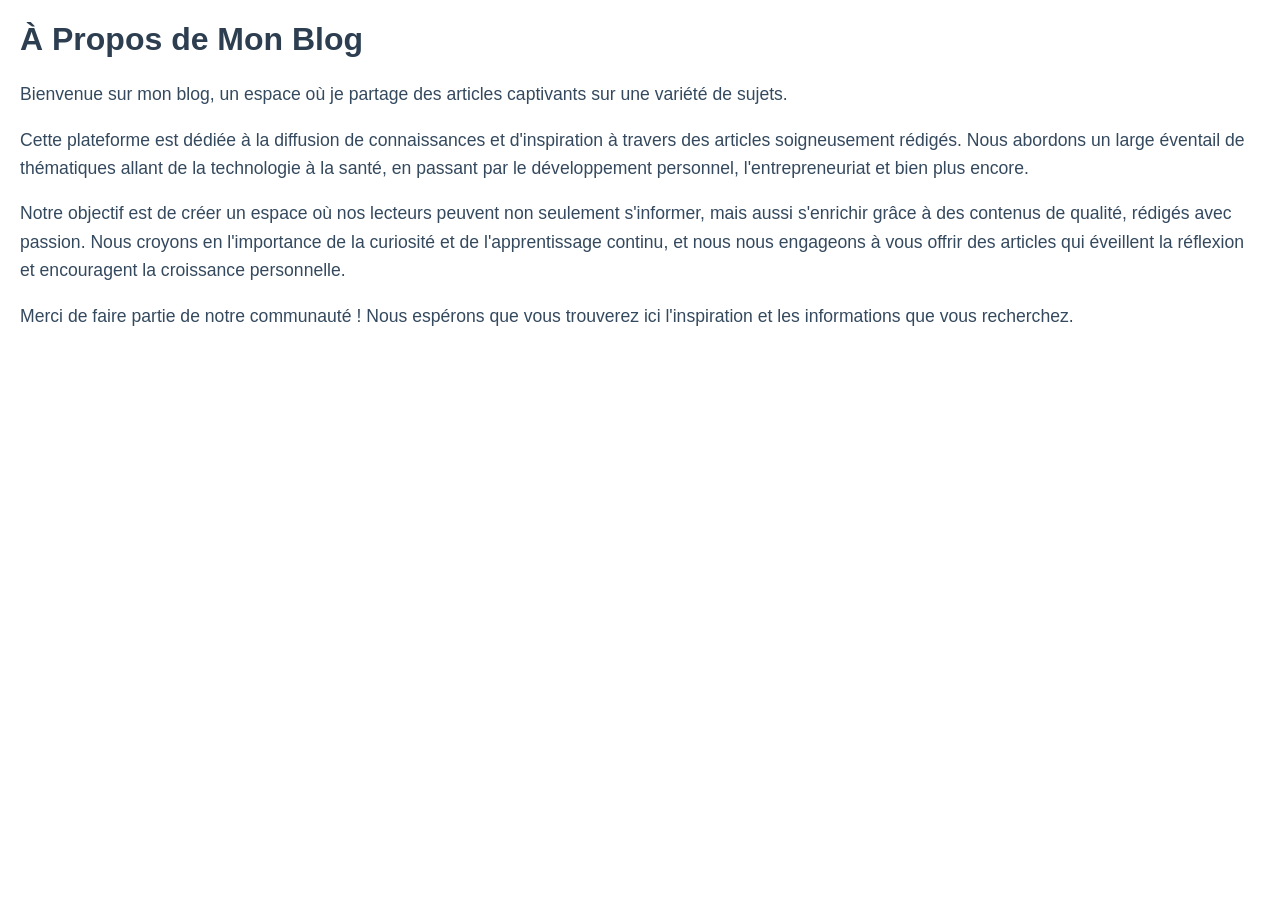
<file: templates/about.html>
<!DOCTYPE html>
<html lang="fr">
<head>
    <meta charset="UTF-8">
    <meta name="viewport" content="width=device-width, initial-scale=1.0">
    <title>À Propos</title>
    <style>
        body {
            font-family: Arial, sans-serif;
            margin: 20px;
            padding: 0;
        }
        h1 {
            color: #2c3e50;
        }
        p {
            font-size: 1.1em;
            line-height: 1.6;
            color: #34495e;
        }
    </style>
</head>
<body>
    <h1>À Propos de Mon Blog</h1>
    <p>Bienvenue sur mon blog, un espace où je partage des articles captivants sur une variété de sujets.</p>
    <p>Cette plateforme est dédiée à la diffusion de connaissances et d'inspiration à travers des articles soigneusement rédigés. Nous abordons un large éventail de thématiques allant de la technologie à la santé, en passant par le développement personnel, l'entrepreneuriat et bien plus encore.</p>
    <p>Notre objectif est de créer un espace où nos lecteurs peuvent non seulement s'informer, mais aussi s'enrichir grâce à des contenus de qualité, rédigés avec passion. Nous croyons en l'importance de la curiosité et de l'apprentissage continu, et nous nous engageons à vous offrir des articles qui éveillent la réflexion et encouragent la croissance personnelle.</p>
    <p>Merci de faire partie de notre communauté ! Nous espérons que vous trouverez ici l'inspiration et les informations que vous recherchez.</p>
</body>
</html>
</file>
